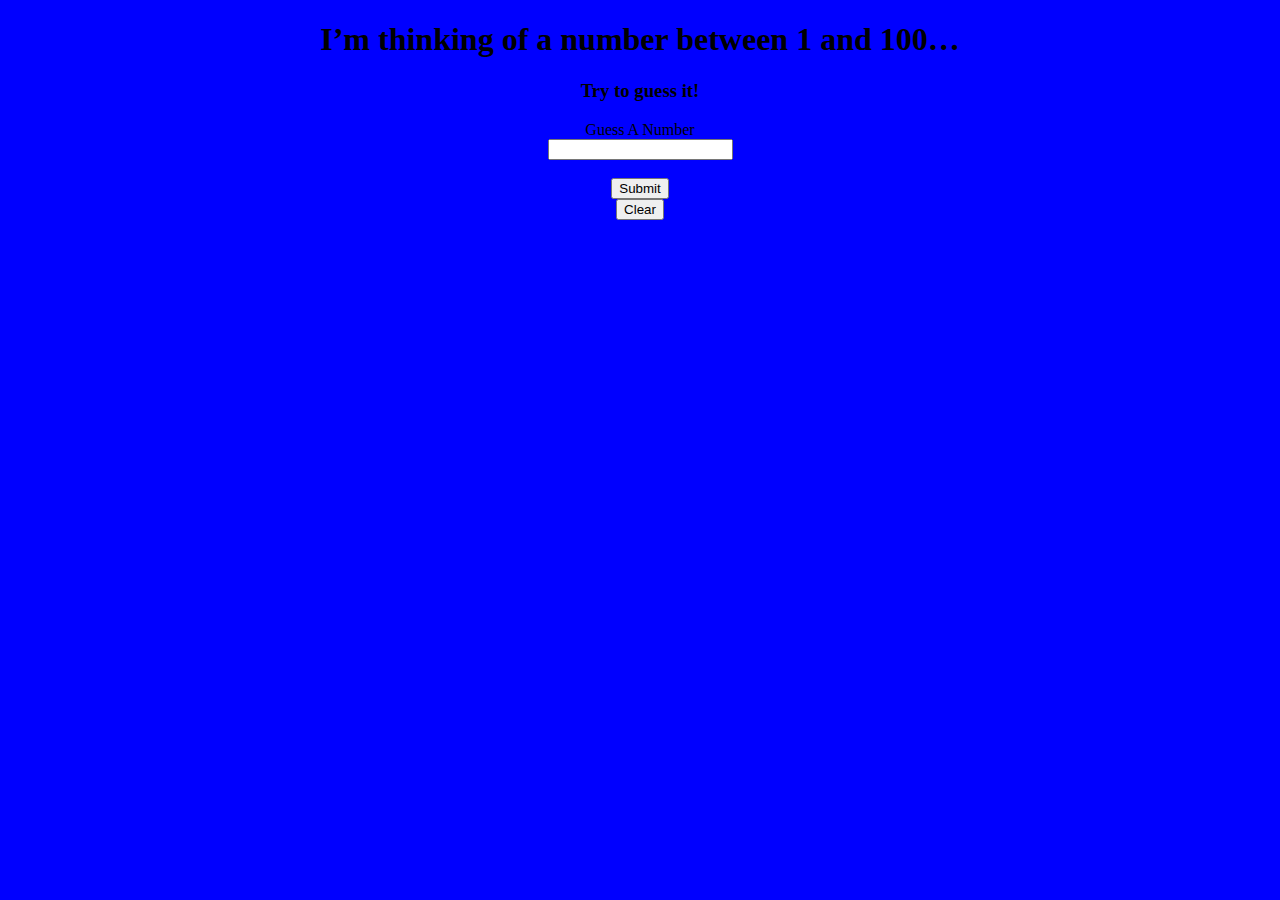
<file: Guess_my_number.html>
<!DOCTYPE html> 
 
   <head> 
     <title>Jose's Page</title> 
     <meta charset="UTF-8"> 
     <link rel="stylesheet" type="text/css" href="gmn.css"> 
     <script type ="text/javascript" src="jquery-2.2.3.min.js"></script> 
     <script type ="text/javascript" src="gmn.js"></script> 
   </head>
   <body>

    <h1>I’m thinking of a number between 1 and 100…</h1>

    <h3>Try to guess it!</h3>

<form>
			Guess A Number<br>
			<input type="number" name="guess" id="guesse"><br>
		</form><br>

<center>
		<button id="submit">Submit</button>
		</center>
		<center>
		<button id="clear">Clear</button>
		</center>

    <div id=”response”></div>


</body>
</html>
</file>
<file: gmn.css>
h1, h3, form{

    text-align:center;

}


#response{

    width:150px;

    height: 100px;

    border: 2px dotted blue;

}

body{
    background:blue;
}
</file>
